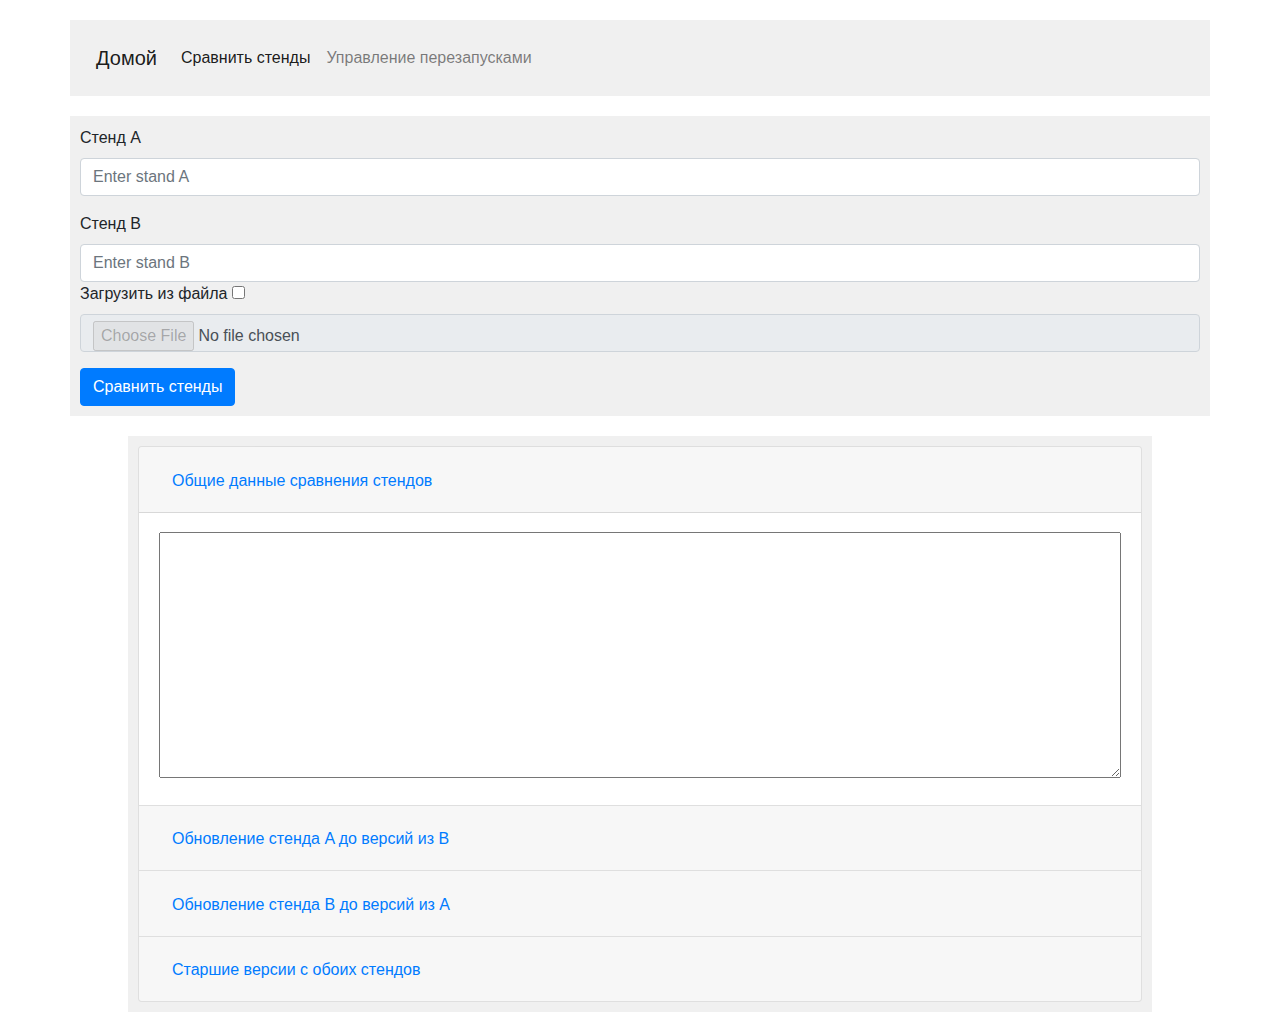
<file: src/main/resources/templates/stand_compare_page.html>
<!doctype html>
<html lang="en" xmlns:th="http://www.thymeleaf.org">
<head>
    <meta charset="utf-8">
    <link rel="stylesheet" href="https://cdn.jsdelivr.net/npm/bootstrap@4.3.1/dist/css/bootstrap.min.css"
          integrity="sha384-ggOyR0iXCbMQv3Xipma34MD+dH/1fQ784/j6cY/iJTQUOhcWr7x9JvoRxT2MZw1T" crossorigin="anonymous">

    <style type="text/css">
        #container {
            margin: 20px auto;
            padding: 10px;
            background-color: #f0f0f0;
        }

        #headerDiv {
            margin: 20px auto;
            padding: 10px;
            background-color: #f0f0f0;
        }

        #compareData {
            margin: 20px auto;
            padding: 10px;
            background-color: #f0f0f0;
            width: 80%
        }

        textarea {
            width: 100%;
            font-family: Courier
        }




    </style>

</head>
<body>
<script src="https://code.jquery.com/jquery-3.3.1.slim.min.js"
        integrity="sha384-q8i/X+965DzO0rT7abK41JStQIAqVgRVzpbzo5smXKp4YfRvH+8abtTE1Pi6jizo"
        crossorigin="anonymous"></script>
<script src="https://cdn.jsdelivr.net/npm/popper.js@1.14.7/dist/umd/popper.min.js"
        integrity="sha384-UO2eT0CpHqdSJQ6hJty5KVphtPhzWj9WO1clHTMGa3JDZwrnQq4sF86dIHNDz0W1"
        crossorigin="anonymous"></script>
<script src="https://cdn.jsdelivr.net/npm/bootstrap@4.3.1/dist/js/bootstrap.min.js"
        integrity="sha384-JjSmVgyd0p3pXB1rRibZUAYoIIy6OrQ6VrjIEaFf/nJGzIxFDsf4x0xIM+B07jRM"
        crossorigin="anonymous"></script>
<script>
    $(document).ready(function(){
        $('#loadFile').bind('change', function () {
            if ($(this).is(':checked')){
                $("#mainForm").attr('enctype', 'multipart/form-data');
                $("#standB").attr('disabled', 'disabled');
                $("#formFile").removeAttr('disabled');
            }
            else{
                $("#mainForm").removeAttr('enctype');
                $("#formFile").attr('disabled', 'disabled');
                $("#standB").removeAttr('disabled');
            }
        });
    });
</script>

<div class="container" id="headerDiv">
    <nav class="navbar navbar-expand-lg navbar-light">
        <a class="navbar-brand" href="/">Домой</a>
        <button class="navbar-toggler" type="button" data-toggle="collapse" data-target="#navbarNav"
                aria-controls="navbarNav" aria-expanded="false" aria-label="Toggle navigation">
            <span class="navbar-toggler-icon"></span>
        </button>
        <div class="collapse navbar-collapse" id="navbarNav">
            <ul class="navbar-nav">
                <li class="nav-item active">
                    <a class="nav-link" href="/compareStands">Сравнить стенды</a>
                </li>
                <li class="nav-item">
                    <a class="nav-link" href="/manageRuns">Управление перезапусками</a>
                </li>
            </ul>
        </div>
    </nav>
</div>

<div class="container" id="container">
    <form id="mainForm" th:action="@{/compareStands/compare}" method="post">
        <div class="form-group">
            <label for="standA">Стенд A</label>
            <input id="standA" name="standA" type="text" th:value="${standA}" class="form-control"
                   placeholder="Enter stand A">
        </div>
        <div class="form-group">
            <label for="standB">Стенд B</label>
            <input id="standB" name="standB" type="text" th:value="${standB}" class="form-control"
                   placeholder="Enter stand B">
            <div class="form-group-inline">
                <label for="loadFile">Загрузить из файла</label>
                <input id="loadFile" name="loadFile" type="checkbox">
                <input class="form-control" type="file" id="formFile" name="formFile" disabled="disabled">
            </div>
        </div>
        <button type="submit" class="btn btn-primary">Сравнить стенды</button>
    </form>
</div>


<div class="accordion" id="compareData">
    <div class="card">
        <div class="card-header" id="allData">
            <h2 class="mb-0">
                <button class="btn btn-link" type="button" data-toggle="collapse" data-target="#collapseOne"
                        aria-expanded="true" aria-controls="collapseOne">
                    Общие данные сравнения стендов
                </button>
            </h2>
        </div>

        <div id="collapseOne" class="collapse show" aria-labelledby="allData">
            <div class="card-body">
                <textarea th:text="${resultCommom}" cols="150" rows="10"></textarea>
            </div>
        </div>
    </div>
    <div class="card">
        <div class="card-header" id="A_to_B">
            <h2 class="mb-0">
                <button class="btn btn-link collapsed" type="button" data-toggle="collapse" data-target="#collapseTwo"
                        aria-expanded="false" aria-controls="collapseTwo">
                    Обновление стенда A до версий из B
                </button>
            </h2>
        </div>
        <div id="collapseTwo" class="collapse" aria-labelledby="A_to_B">
            <div class="card-body">
                <textarea th:text="${resultAToB}" cols="150" rows="10"></textarea>
            </div>
        </div>
    </div>
    <div class="card">
        <div class="card-header" id="B_to_A">
            <h2 class="mb-0">
                <button class="btn btn-link collapsed" type="button" data-toggle="collapse" data-target="#collapseThree"
                        aria-expanded="false" aria-controls="collapseThree">
                    Обновление стенда B до версий из A
                </button>
            </h2>
        </div>
        <div id="collapseThree" class="collapse" aria-labelledby="B_to_A">
            <div class="card-body">
                <textarea th:text="${resultBToA}" cols="150" rows="10"></textarea>
            </div>
        </div>
    </div>
    <div class="card">
        <div class="card-header" id="majorVersions">
            <h2 class="mb-0">
                <button class="btn btn-link collapsed" type="button" data-toggle="collapse" data-target="#collapse4"
                        aria-expanded="false" aria-controls="collapseThree">
                    Старшие версии с обоих стендов
                </button>
            </h2>
        </div>
        <div id="collapse4" class="collapse" aria-labelledby="majorVersions">
            <div class="card-body">
                <textarea th:text="${resultMajor}" cols="150" rows="10"></textarea>
            </div>
        </div>
    </div>
</div>
</body>
</html>
</file>
